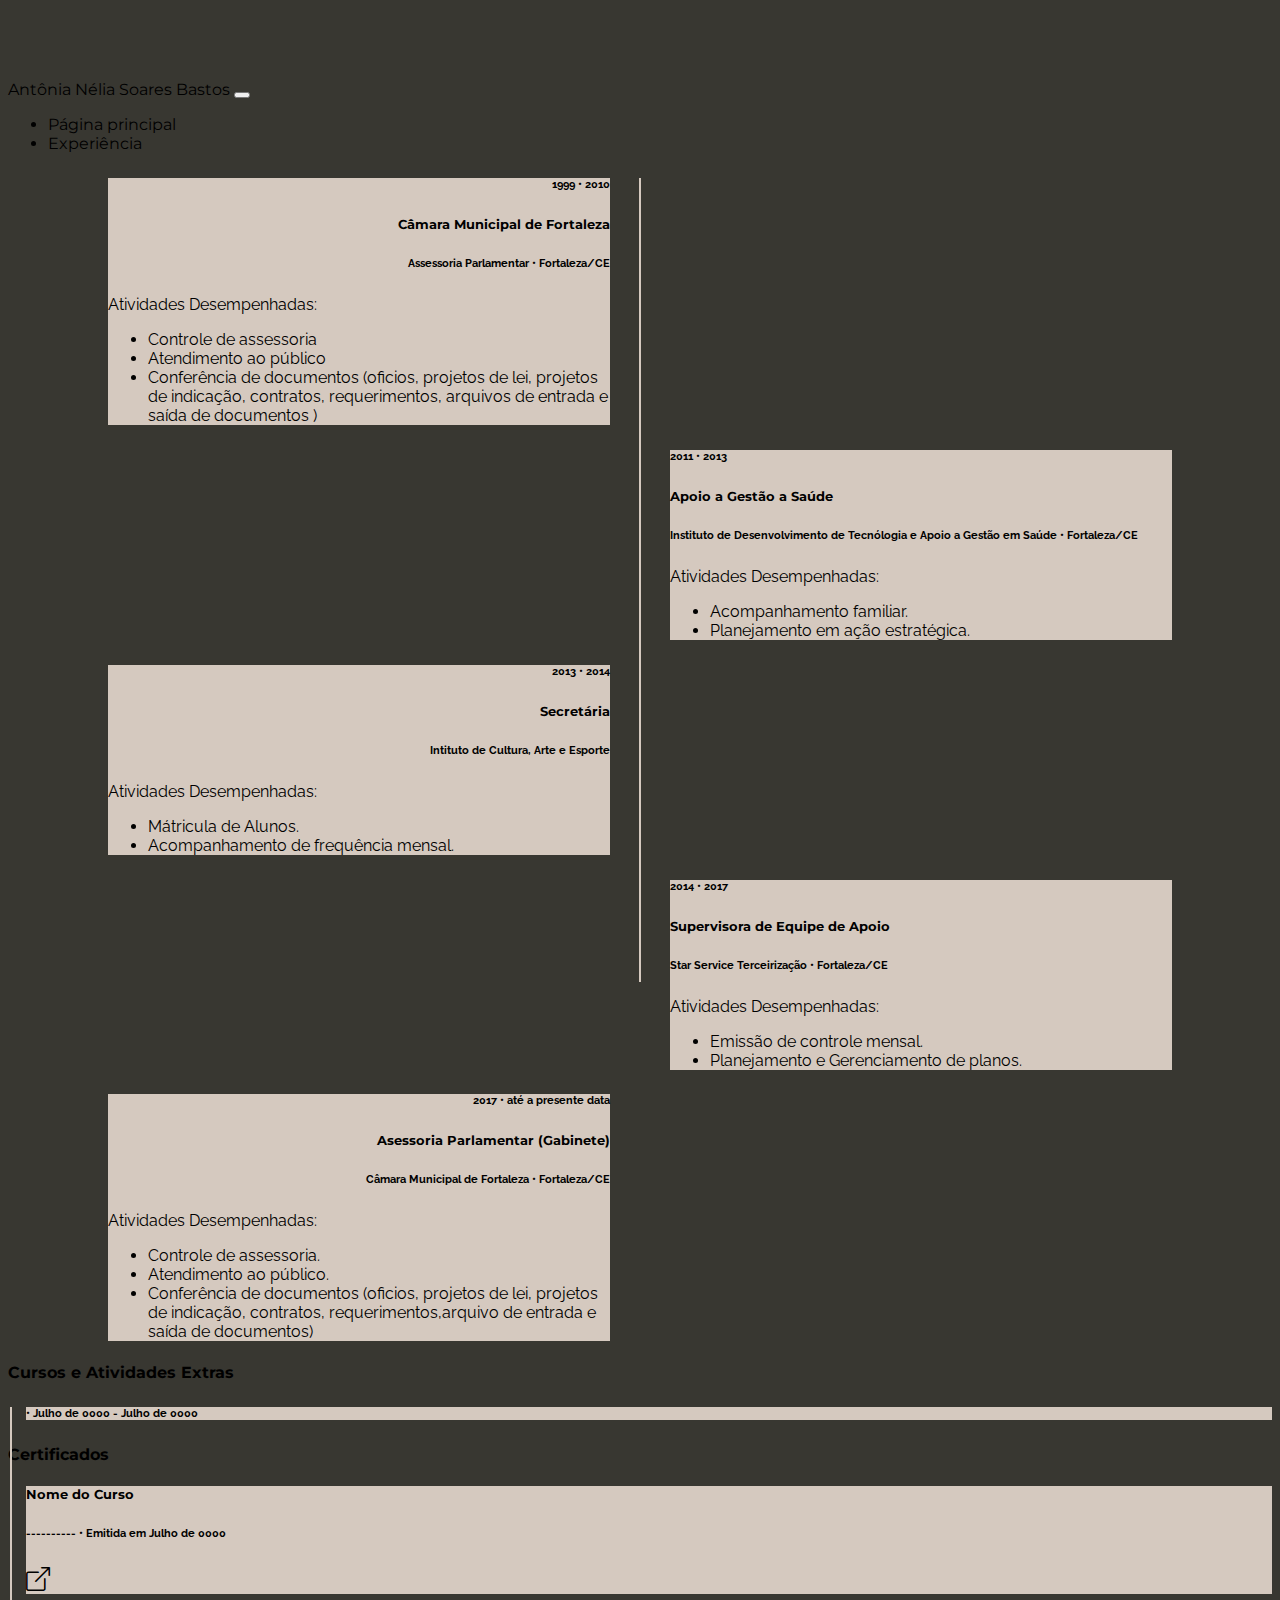
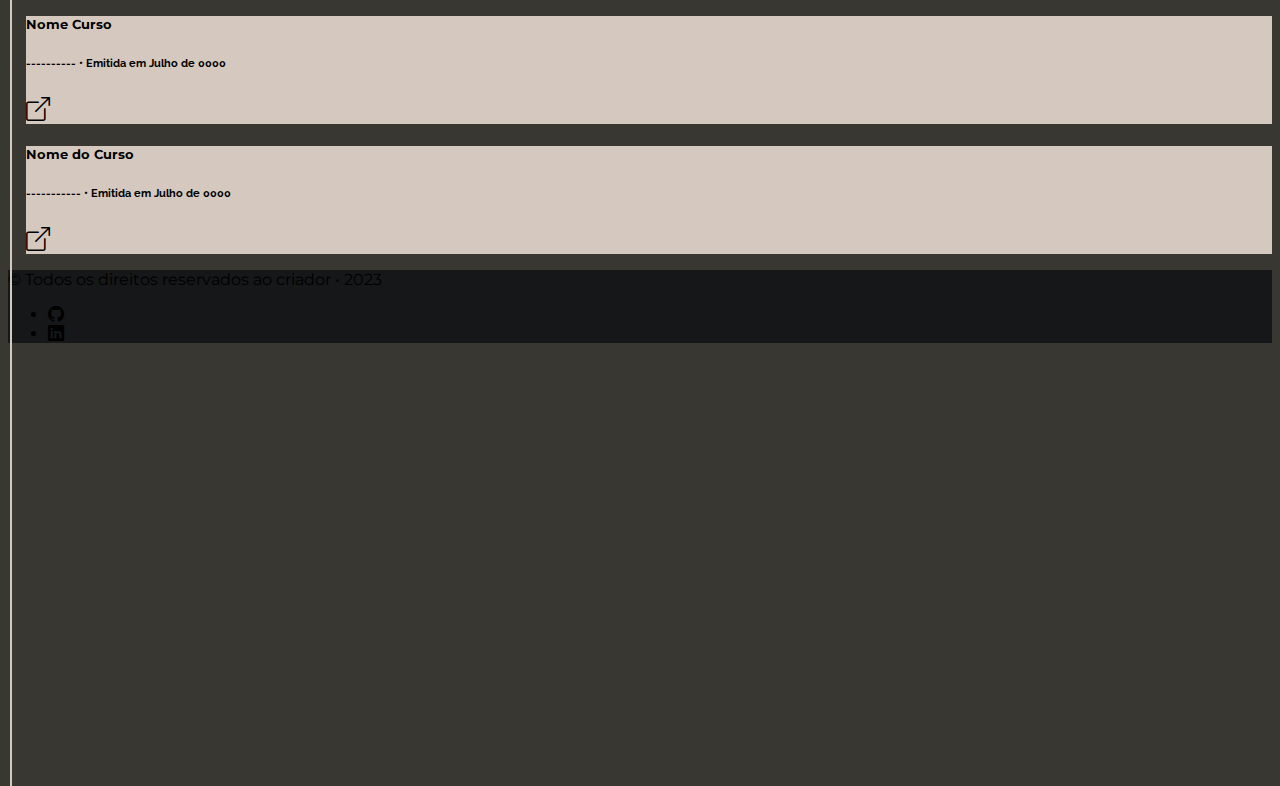
<file: paginas/education.html>
<!DOCTYPE html>
<html lang="pt-br">

<head>
  <meta charset="UTF-8">
  <meta name="viewport" content="width=device-width, initial-scale=1.0">
  <title>Educação | Antônia Nélia Soares Bastos</title>
  <link href="https://cdn.jsdelivr.net/npm/bootstrap@5.3.0/dist/css/bootstrap.min.css" rel="stylesheet" integrity="sha384-9ndCyUaIbzAi2FUVXJi0CjmCapSmO7SnpJef0486qhLnuZ2cdeRhO02iuK6FUUVM" crossorigin="anonymous">
  <link rel="stylesheet" href="https://cdn.jsdelivr.net/npm/bootstrap-icons@1.10.5/font/bootstrap-icons.css">
  <link rel="stylesheet" href="../css/global.css">
  <link rel="stylesheet" href="../css/education.css">
</head>

<body class="custom-dark-background">

  <!-- Navbar -->
  <nav class="navbar navbar-expand-lg py-3 fixed-top custom-dark-background" data-bs-theme="dark">
    <div class="container">
      <a class="navbar-brand fw-medium custom-header-font" href="../index.html">Antônia Nélia Soares Bastos</a>

      <button class="navbar-toggler" type="button" data-bs-toggle="collapse" data-bs-target="#navbarSupportedContent" aria-controls="navbarSupportedContent" aria-expanded="false" aria-label="Toggle navigation">
        <span class="navbar-toggler-icon"></span>
      </button>

      <div class="collapse navbar-collapse" id="navbarSupportedContent">
        <ul class="navbar-nav ms-auto mb-2 mb-lg-0">
          <li class="nav-item">
            <a class="nav-link custom-header-font" href="../index.html">Página principal</a>
          </li>
          <li class="nav-item">
            <a class="nav-link custom-header-font active fw-bold" href="#">Experiência</a>
          </li>
        </ul>
      </div>
    </div>
  </nav>

  <main>
    <!-- Academic Timeline -->
    <section class="" id="main-education">
      <div class="timeline-items container py-5 position-relative">
        <div class="timeline-item card custom-light-background mb-5 position-relative">
          <div class="timeline-dot"></div>
          <div class="card-body">
            <h6 class="card-subtitle text-body-secondary">1999 &bull; 2010</h6>
            <h5 class="card-title custom-header-font">Câmara Municipal de Fortaleza</h5>
            <h6 class="card-subtitle mb-3 text-body-secondary"> Assessoria Parlamentar &bull; Fortaleza/CE</h6>
            <p class="card-text text-body-secondary" id="left">Atividades Desempenhadas:</p>
            <ul class="left-ul">
              <li>Controle de assessoria</li>
              <li>Atendimento ao público</li>
              <li>Conferência de documentos &lpar;oficios, projetos de lei, projetos de indicação, contratos, requerimentos, arquivos de entrada e saída de documentos &rpar;</li>
            </ul>
          </div>

        </div>
  
        <div class="timeline-item card custom-light-background mb-5 position-relative">
          <div class="timeline-dot"></div>
          <div class="card-body">
            <h6 class="card-subtitle text-body-secondary">2011 &bull; 2013</h6>
            <h5 class="card-title custom-header-font"> Apoio a Gestão a Saúde</h5>
            <h6 class="card-subtitle mb-3 text-body-secondary">Instituto de Desenvolvimento de Tecnólogia e Apoio a Gestão em Saúde &bull; Fortaleza/CE</h6>
            <p class="card-text text-body-secondary">Atividades Desempenhadas:</p>
            <ul>
              <li>Acompanhamento familiar.</li>
              <li>Planejamento em ação estratégica.</li>
            </ul>
          </div>
        </div>
  
        <div class="timeline-item card custom-light-background position-relative">
          <div class="timeline-dot"></div>
          <div class="card-body">
            <h6 class="card-subtitle text-body-secondary"> 2013 &bull; 2014</h6>
            <h5 class="card-title custom-header-font">Secretária</h5>
            <h6 class="card-subtitle mb-3 text-body-secondary">Intituto de Cultura, Arte e Esporte</h6>
            <p class="card-text text-body-secondary" id="left">Atividades Desempenhadas:</p>
            <ul class="left-ul">
              <li>Mátricula de Alunos.</li>
              <li>Acompanhamento de frequência mensal.</li>
            </ul>
          </div>
        </div>

        <div class="timeline-item card custom-light-background mb-5 position-relative">
          <div class="timeline-dot"></div>
          <div class="card-body">
            <h6 class="card-subtitle text-body-secondary"> 2014 &bull; 2017</h6>
            <h5 class="card-title custom-header-font">Supervisora de Equipe de Apoio</h5>
            <h6 class="card-subtitle mb-3 text-body-secondary">Star Service Terceirização &bull; Fortaleza/CE</h6>
            <p class="card-text text-body-secondary">Atividades Desempenhadas:</p>
            <ul>
              <li>Emissão de controle mensal.</li>
              <li>Planejamento e Gerenciamento de planos.</li>
            </ul>
          </div>
        </div>
        
        <div class="timeline-item card custom-light-background mb-5 position-relative">
          <div class="timeline-dot"></div>
          <div class="card-body">
            <h6 class="card-subtitle text-body-secondary">2017 &bull; até a presente data</h6>
            <h5 class="card-title custom-header-font"> Asessoria Parlamentar &lpar;Gabinete&rpar;</h5>
            <h6 class="card-subtitle mb-3 text-body-secondary">Câmara Municipal de Fortaleza &bull; Fortaleza/CE</h6>
            <p class="card-text text-body-secondary" id="left">Atividades Desempenhadas:</p>
            <ul class="left-ul">
              <li>Controle de assessoria.</li>
              <li>Atendimento ao público.</li>
              <li>Conferência de documentos &lpar;oficios, projetos de lei, projetos de indicação, contratos, requerimentos,arquivo de entrada e saída de documentos&rpar;</li>
            </ul>
          </div>
        </div>
        </div>
      </div>
    </section>

    <!-- Extra Education Timeline -->
    <section class="py-5" id="extra-education-1">
      <div class="container text-light">
        <h4 class="text-center custom-header-font">Cursos e Atividades Extras</h4>
        
        <div class="timeline-items container mt-5 position-relative">

          <div class="timeline-item card custom-light-background position-relative mb-4">
            <div class="timeline-dot"></div>
            <div class="card-body d-flex justify-content-between align-items-center">
              <div>
                <h5 class="card-title custom-header-font"></h5>
                <h6 class="card-subtitle text-body-secondary">&bull; Julho de 0000 - Julho de 0000</h6>
              </div>
            </div>
          </div>
          
        </div>

      </div>
    </section>
    
    <!-- Certificate Timeline -->
    <section class="py-5" id="extra-education-2">
      <div class="container text-light">
        <h4 class="text-center custom-header-font">Certificados</h4>
        
        <div class="timeline-items container mt-5 position-relative">

          <div class="timeline-item card custom-light-background position-relative mb-4">
            <div class="timeline-dot"></div>
            <div class="card-body d-flex justify-content-between align-items-center">
              <div>
                <h5 class="card-title custom-header-font">Nome do Curso</h5>
                <h6 class="card-subtitle text-body-secondary"> ---------- &bull; Emitida em Julho de 0000</h6>
              </div>
              <a href="../assets/certificates/design-thinking.pdf" target="_blank" class="link-dark mx-3">
                <i class="bi bi-box-arrow-up-right link-icon"></i>
              </a>
            </div>
          </div>

          <div class="timeline-item card custom-light-background position-relative mb-4">
            <div class="timeline-dot"></div>
            <div class="card-body d-flex justify-content-between align-items-center">
              <div>
                <h5 class="card-title custom-header-font">Nome Curso</h5>
                <h6 class="card-subtitle text-body-secondary">---------- &bull; Emitida em Julho de 0000</h6>
              </div>
              <a href="../assets/certificates/mindset-skills-lideranca-transformadora.pdf" target="_blank" class="link-dark mx-3">
                <i class="bi bi-box-arrow-up-right link-icon"></i>
              </a>
            </div>
          </div>
          

          <div class="timeline-item card custom-light-background position-relative mb-4">
            <div class="timeline-dot"></div>
            <div class="card-body d-flex justify-content-between align-items-center">
              <div>
                <h5 class="card-title custom-header-font">Nome do Curso</h5>
                <h6 class="card-subtitle text-body-secondary"> ----------- &bull; Emitida em Julho de 0000</h6>
              </div>
              <a href="../assets/certificates/minicurso-arduino.pdf" class="link-dark mx-3" target="_blank">
                <i class="bi bi-box-arrow-up-right link-icon"></i>
              </a>
            </div>
          </div>

          <div class="timeline-item card custom-light-background position-relative mb-4">
            <div class="timeline-dot"></div>
            <div class="card-body d-flex justify-content-between align-items-center">
              <div>
                <h5 class="card-title custom-header-font">Nome do Curso</h5>
                <h6 class="card-subtitle text-body-secondary"> --------- &bull; Emitida em Julho de 0000</h6>
              </div>
              <a href="../assets/certificates/orientacao-objetos-java.pdf" target="_blank" class="link-dark mx-3">
                <i class="bi bi-box-arrow-up-right link-icon"></i>
              </a>
            </div>
          </div>
      </div>
    </section>
  </main>

  <!-- Footer -->
  <footer class="py-4 custom-darker-background" data-bs-theme="dark">
    <div class="container d-flex flex-wrap justify-content-between align-items-center py-3 border-top">
      <p class="mb-0 text-body-secondary custom-header-font">&copy; Todos os direitos reservados ao criador &bull; 2023</p>
  
      <ul class="nav">
        <li class="nav-item"><a href="https://github.com/GOW-GuanYu" class="nav-link px-2 text-body-secondary" target="_blank"><i class="bi bi-github"></i></a></li>
        <li class="nav-item"><a href="https://www.linkedin.com/in/arthur-yvens-36697224a/" class="nav-link px-2 text-body-secondary" target="_blank"><i class="bi bi-linkedin"></i></a></li>
      </ul>
    </div>
  </footer>

  <script src="https://cdn.jsdelivr.net/npm/bootstrap@5.3.0/dist/js/bootstrap.bundle.min.js" integrity="sha384-geWF76RCwLtnZ8qwWowPQNguL3RmwHVBC9FhGdlKrxdiJJigb/j/68SIy3Te4Bkz" crossorigin="anonymous"></script>

</body>

</html>
</file>
<file: css/global.css>
@import url('https://fonts.googleapis.com/css2?family=Montserrat:wght@400;500;600;700&family=Raleway:wght@400;500;600;700&display=swap');

:root {
  --color-dark-background: #383731;
  --color-light-background: #D5C9BF;
  --color-darker-background: #151718;
  --color-alternative: #A5806F;
  --font-header: 'Montserrat', sans-serif;
  --font-body: 'Raleway', sans-serif;
}

* {
  font-family: var(--font-body);
}

body {
  padding-top: 72px;
}

a {
  text-decoration: none;
  color: inherit;
}


.custom-alternative-color {
  color: var(--color-alternative);
}
.custom-dark-color {
  color: var(--color-dark-background);
}

.custom-dark-background {
  background-color: var(--color-dark-background);
}

.custom-light-background {
  background-color: var(--color-light-background);
}

.custom-darker-background {
  background-color: var(--color-darker-background);
}

.custom-header-font {
  font-family: var(--font-header);
}
</file>
<file: css/education.css>
/* Academic Timeline */
#main-education .timeline-items::before {
    content: '';
    position: absolute;
    width: 2px;
    height: calc(100% - 96px);
    background-color: #D5C9BF;
    left: calc(50% - 1px);
  }
  
  #main-education .timeline-item:nth-child(odd) {
    margin-right: calc(50% + 30px);
    text-align: right;
    margin-left: 100px;
  }
  
  #main-education .timeline-item:nth-child(even) {
    margin-left: calc(50% + 30px);
    margin-right: 100px;
  }
  
  #main-education .timeline-dot {
    height: 16px;
    width: 16px;
    background-color: #A5806F;
    position: absolute;
    left: calc(100% + 23px);
    border-radius: 50%;
    top: 35px;
  }
  
  #main-education .timeline-item:nth-child(even) .timeline-dot {
    left: calc(0% - 39px);
  }

  #left{
    text-align: left;
  }
  .left-ul{
    text-align: left;
  }
  
  
  
  
  
  /* Extra Education Timelines */
  #extra-education-1 .timeline-items::before,
  #extra-education-2 .timeline-items::before {
    content: '';
    position: absolute;
    width: 2px;
    height: 100%;
    background-color: #D5C9BF;
    left: 10px;
  }
  
  #extra-education-1 .timeline-dot,
  #extra-education-2 .timeline-dot {
    height: 16px;
    width: 16px;
    background-color: #A5806F;
    position: absolute;
    left: -28px;
    border-radius: 50%;
    top: 20px;
  }
  
  #extra-education-1 .timeline-item,
  #extra-education-2 .timeline-item {
    margin-left: 18px;
  }
  #extra-education-1 .timeline-item:nth-child(3) ~ .timeline-item,
  #extra-education-2 .timeline-item:nth-child(3) ~ .timeline-item {
    display: none;
  }
  
  #extra-education-1 .link-icon,
  #extra-education-2 .link-icon {
    font-size: 1.5rem;
  }
  
  /* Responsive for Academic Timeline */
  @media(max-width: 1199px) {
    #main-education .timeline-items::before {
      left: 22px;
    }
    
    #main-education .timeline-item:nth-child(odd),
    #main-education .timeline-item:nth-child(even) {
      margin-left: 30px;
      margin-right: 0;
      text-align: left;
    }
  
    #main-education .timeline-dot,
    #main-education .timeline-item:nth-child(even) .timeline-dot {
      left: -28px;
    }
  }
</file>
